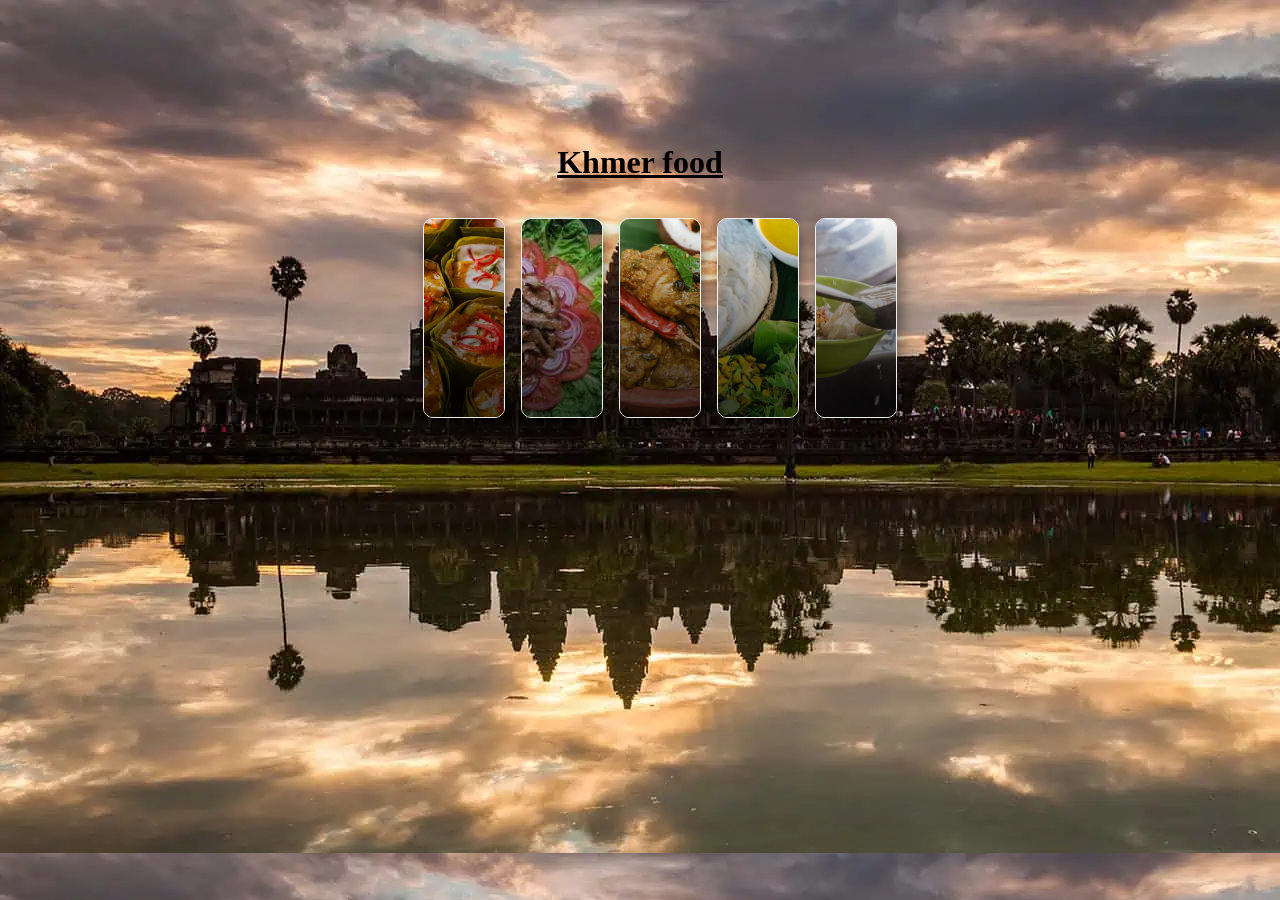
<file: idex.html>
<!DOCTYPE html>
<html >

    <head>
        <link rel="stylesheet" href="style.css">
</head>
<body>
    <h1><u>Khmer food</u></h1>
    <ul class="container">
        <li>
            <img src="food.png" alt="width: 100%; height: 100%">
             <div class="content">
                <span>
                    <h5> Amok (Coconut fish curry) </h5>
                    <p> Amok trey is Cambodia’s national dish, a fragrant and spicy coconut fish curry tenderly steamed in banana leaves, which gives it a mousse-like texture which all but makes it melt in the mouth. The blended spice paste, kroeung, is also added to the dish. Chicken, tofu, and snails can be used as a substitute for the fish.</p>
                </span>
             </div>
        </li>
        <li> 
            <img src="food kh.png" alt="width: 100%; height: 100%">
            <div class="content">
             <span>
                <h5>Beef Lok Lak.</h5>
                <p> Beef lok lak is a classic Khmer dish made using stir fried strips of tender beef served on a bed of lettuce, sliced tomatoes, cucumbers and rings of raw onions. It’s often served with fried egg on top and a portion of rice on the side. The signature of this dish is the dipping brown 
                    sauce made by lime juice and Kampot peppers, which make the flavor truly savory.</p>
             </span>
             </div> 
        </li>
        <li>
            <img src="klo.png" alt="width: 100%; height: 100%">
            <div class="content">
                <span>
                    <h5>Samlar kari (Chicken curry) </h5>
                    <p> This traditional Cambodian chicken curry consists of pieces of chicken in a silky-smooth coconut sauce that is typically flavored with Cambodian kroeung paste, shrimp paste, fish sauce, and palm sugar. The dish can optionally be enriched with vegetables such as purple sweet potatoes, 
                        onions, bamboo shoots, carrots, eggplants, yard long beans, or spinach.</p>
                </span>
            </div>
        </li>
        <li>
            <img src="denny food.png" alt="width: 100%; height: 100%">
            <div class="content">
                <span>
                    <h5>Nom Banhjok</h5>
                    <P> Cambodian’s are proud of their Num Banh Chok, it is the name of their rice noodles and also the name of the enormously popular dish they are used in. Num Banh Chok can be found in every village of every province throughout the kingdom, with many having their own version of the dish, which can be eaten for breakfast, lunch, or as an afternoon snack.</P>
                </span>
            </div>
        </li>
        <li>
            <img src="in.png" alt="width: 100%; height: 100%">
            <div class="content">
                <span>
                    <h5>Kuy teav (Noodle soup)</h5>
                    <P> Cambodia’s noodle soup is a popular breakfast dish, commonly bought from street vendors. It is usually made from rice vermicelli and beef or pork bones. The broth is flavored with fried shallots, green onion, 
                        garlic and bean sprouts. Pork or beef balls are then added just before serving.</P>
                </span>
            </div>
        </li>

    </ul>
</body>
</html>
</file>
<file: style.css>
body{
    height: 60vh;
    display: flex;
    flex-direction: column;
    align-items: center;
    justify-content: center;
    text-emphasis: center;
    background-image: url("image.png");
}

.container{
    width: 100%;
    display: flex;
    justify-content: center;
    height: 200px;
    gap: 16px;
    transition: 0.3s;
}

.container li{
    position: relative;
    overflow:hidden;
    flex: 0 0 80px;
    border-radius: 50px;
    cursor: pointer;
    border-radius: 10px;
    border: 1.2px solid #eee;
        box-shadow: 5px 10px 15px rgba( 0, 0, 0, 0.4),
        -2px -5px 10px rgba( 0, 0, 0, 0.1);
}
.container li img{
    position: absolute;
    top: 50%;
    left: 50%;
    translate: -50% -50%;
    width: 100%;
    height: 100%;
    object-fit: cover;
}

.container li,
.container li img
{
    transition: 0.3s;
}
.container li .content {
    transition: 1.5s ease;
}
.container span{
    text-align: center;
    width: 75%;
}

.container h2{
    font-weight: 400;
    font-size: 20px;
    line-height: 4px;
    margin-bottom: 3px;
    white-space: nowrap;
    color: #eee;
}
.container p{
    color: #ddd;
    font-size: 10px;
    width: 100%;
}

.container li .content{
    position: absolute;
    top: 0;
    left: 0;
    right: 0;
    bottom: 0;
    z-index: 1;
    color: #fff;
    padding: 15px;
    background:
    linear-gradient(
        0deg, rgba(0, 0, 0, 0.7) 10%,
        rgba(186, 233, 17, 0) 100%
    );
    /*opacity: 0; */
    /*visibility: hidden; */
}

.container:hover{
    gap: 0;
}

.container li .content span{
    position: absolute;
    z-index: 3;
    left: 50%;
    bottom: 0px;
    translate: -50%;
    scale: 0.85;
    visibility: hidden;
    opacity: 0;
}

.container li:hover{
    flex: 0 1 260px;
    scale: 1.1;
    z-index: 10;
    opacity: 1;
}

.container li:hover{
    opacity: 1;
    visibility: visible;
}

.container li:hover span{
    scale: 1;
    opacity: 1;
    visibility: visible;
}
</file>
